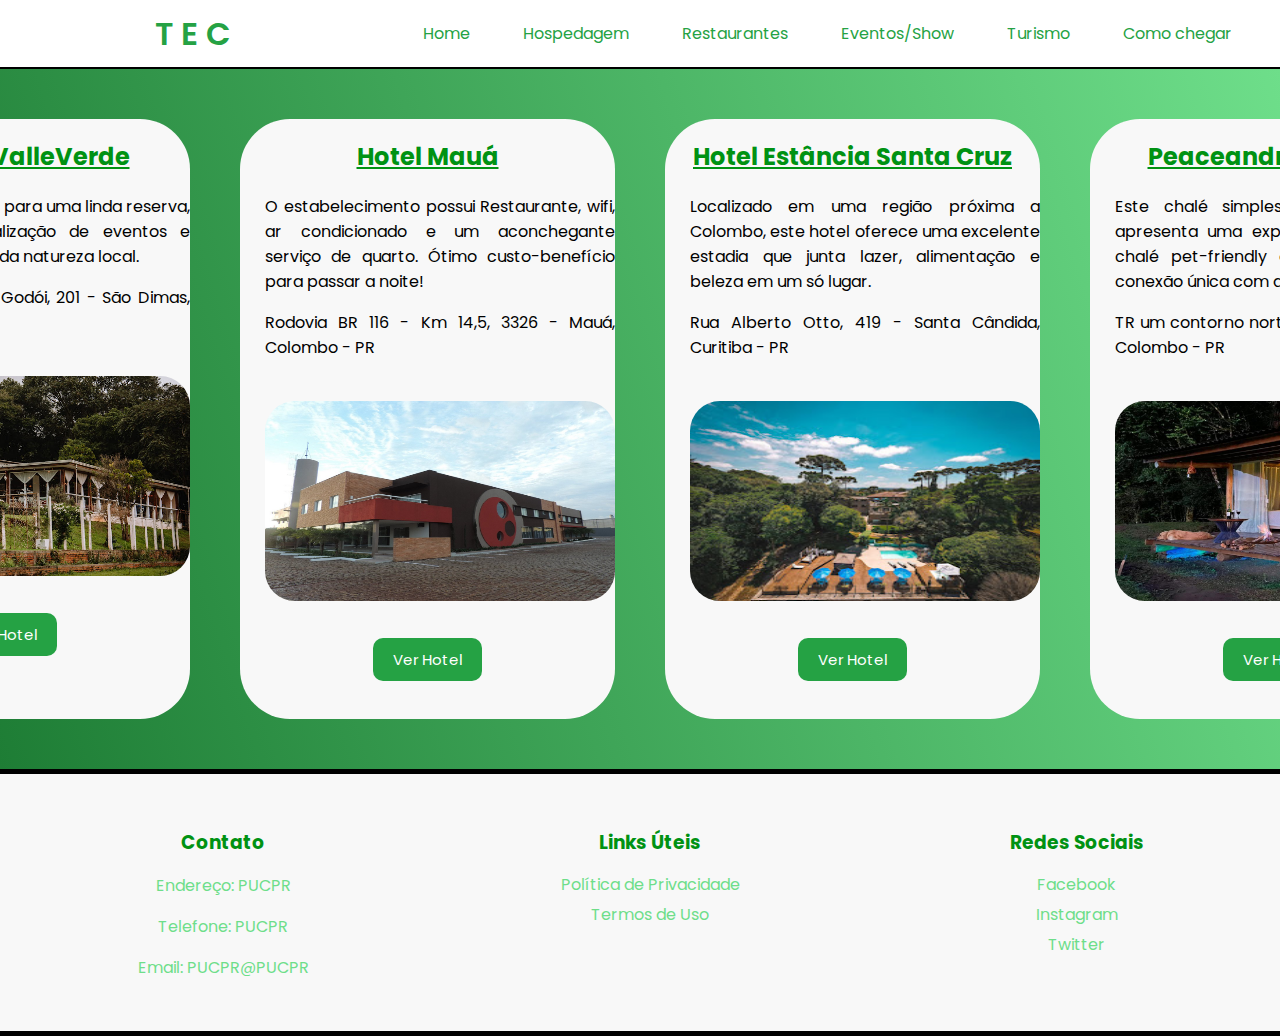
<file: hospedagem.html>
<!DOCTYPE html> <!--CRIADOR POR: JOÃO VITOR -->
<html>
<head>
    <script>
        function abrirLink1() { // Função para abrir link em outra aba
            window.open("https://www.google.com/search?client=opera-gx&hs=EYv&tbs=lf:1,lf_ui:1&tbm=lcl&sxsrf=APwXEdcDdj85jzRDCRamJgfSKERKe8K0aw:1686931677315&q=chácara+em+colombo+pr+para+alugar&rflfq=1&num=10&sa=X&ved=2ahUKEwix0Iublsj_AhXyR7gEHSczAFkQjGp6BAhEEAE&biw=1879&bih=962&dpr=1#rlfi=hd:;si:9304543865320847062,l,[base64],y,HbLiYBEbhjw;mv:[[-25.260584700000003,-49.1070977],[-25.394709799999998,-49.375112099999996]]");
        }

        function abrirLink2() {
            window.open("https://www.tripadvisor.com.br/Hotel_Review-g2234612-d10063324-Reviews-Hotel_Maua-Colombo_State_of_Parana.html");
        }

        function abrirLink3() {
            window.open("https://www.estanciasantacruz.com.br/?sa=X&ved=2ahUKEwigvIXblsj_AhUhN7kGHXB6BnUQyK4DegUIAxDUAw");
        }

        function abrirLink4() {
            window.open("https://www.booking.com/hotel/br/peaceandrestvillage-colombo.pt-br.html#map_closed");
        }
    </script>
        
    <title>Turismo em Colombo</title>
    <link rel="stylesheet" type="text/css" href="stylehospedagem.css">
    <link href="https://fonts.googleapis.com/css2?family=Poppins:wght@400;600&display=swap" rel="stylesheet">
</head>
<body>
    <header class="header-container">
        <h1>T E C</h1>
        <nav>
            <ul>
                <li><a href="index.html">Home</a></li>
                <li><a href="hospedagem.html">Hospedagem</a></li>
                <li><a href="restaurantes.html">Restaurantes</a></li>
                <li><a href="eventos-show.html">Eventos/Show</a></li>
                <li><a href="turismo.html">Turismo</a></li>
                <li><a href="como-chegar.html">Como chegar</a></li>
            </ul>
        </nav>
    </header>

    <main>

        <div class="cards-container"> <!-- Criação de Cards / Organização de todos os card do site -->
            <div class="card1">
                <h2 class="title-cards">Chácara ValleVerde</h2>
                <p class="text">Localizada de frente para uma linda reserva, é ótima para realização de eventos e aproveitar a beleza da natureza local.</p>
                <p class="text">R. Joaquim Félix de Godói, 201 - São Dimas, Colombo - PR</p>
                <img class="image" src="img/hotel1.jpg" />
                <div class="button">
                    <button type="button" class="btn" onclick="abrirLink1()">Ver Hotel</button>
                </div>
            </div>

            <div class="card1">
                <h2 class="title-cards">Hotel Mauá</h2>
                <p class="text">O estabelecimento possui Restaurante, wifi, ar condicionado e um aconchegante serviço de quarto. Ótimo custo-benefício para passar a noite!</p>
                <p class="text">Rodovia BR 116 - Km 14,5, 3326 - Mauá, Colombo - PR</p>
                <img class="image" src="img/hotel2.jpg" />
                <div class="button">
                    <button type="button" class="btn" onclick="abrirLink2()">Ver Hotel</button>
                </div>
            </div>

            <div class="card1">
                <h2 class="title-cards">Hotel Estância Santa Cruz</h2>
                <p class="text">Localizado em uma região próxima a Colombo, este hotel oferece uma excelente estadia que junta lazer, alimentação e beleza em um só lugar.</p>
                <p class="text">Rua Alberto Otto, 419 - Santa Cândida, Curitiba - PR</p>
                <img class="image" src="img/hotel3.jpg" />
                <div class="button">
                    <button type="button" class="btn" onclick="abrirLink3()">Ver Hotel</button>
                </div>
            </div>

            <div class="card1">
                <h2 class="title-cards">Peaceandrestvillage</h2>
                <p class="text">Este chalé simples, porém encantador, apresenta uma experiência única em um chalé pet-friendly que proporciona uma conexão única com a natureza.</p>
                <p class="text">TR um contorno norte, 6033 - Vila Formosa, Colombo - PR</p>
                <img class="image" src="img/hotel4.jpg" />
                <div class="button">
                    <button type="button" class="btn" onclick="abrirLink4()">Ver Hotel</button>
                </div>
                <script>
                    document.getElementById("btn").addEventListener("click", function() {
                        window.open("www.google.com");
                    });
                </script>
            </div>

        </div>
        <script>
            window.onscroll = function() {scrollFunction()}; // Função para o botão de voltar ao topo

            function scrollFunction() {
            if (document.body.scrollTop > 100 || document.documentElement.scrollTop > 100) {
                document.querySelector(".back-to-top").style.display = "block";
            } else {
                document.querySelector(".back-to-top").style.display = "none";
            }
            }
        </script>
    </main>

    <footer> <!-- Rodapé do Site -->
        <div class="footer-container">
          <div class="footer-section">
            <h3>Contato</h3>
            <p>Endereço: PUCPR</p>
            <p>Telefone: PUCPR</p>
            <p>Email: PUCPR@PUCPR</p>
          </div>
          <div class="footer-section">
            <h3>Links Úteis</h3>
            <a href="#">Política de Privacidade</a>
            <a href="#">Termos de Uso</a>
          </div>
          <div class="footer-section">
            <h3>Redes Sociais</h3>
            <a href="#">Facebook</a>
            <a href="#">Instagram</a>
            <a href="#">Twitter</a>
          </div>
        </div>
        <a href="#" class="back-to-top">Voltar ao topo</a>
      </footer>            
</body>
</html>
</file>
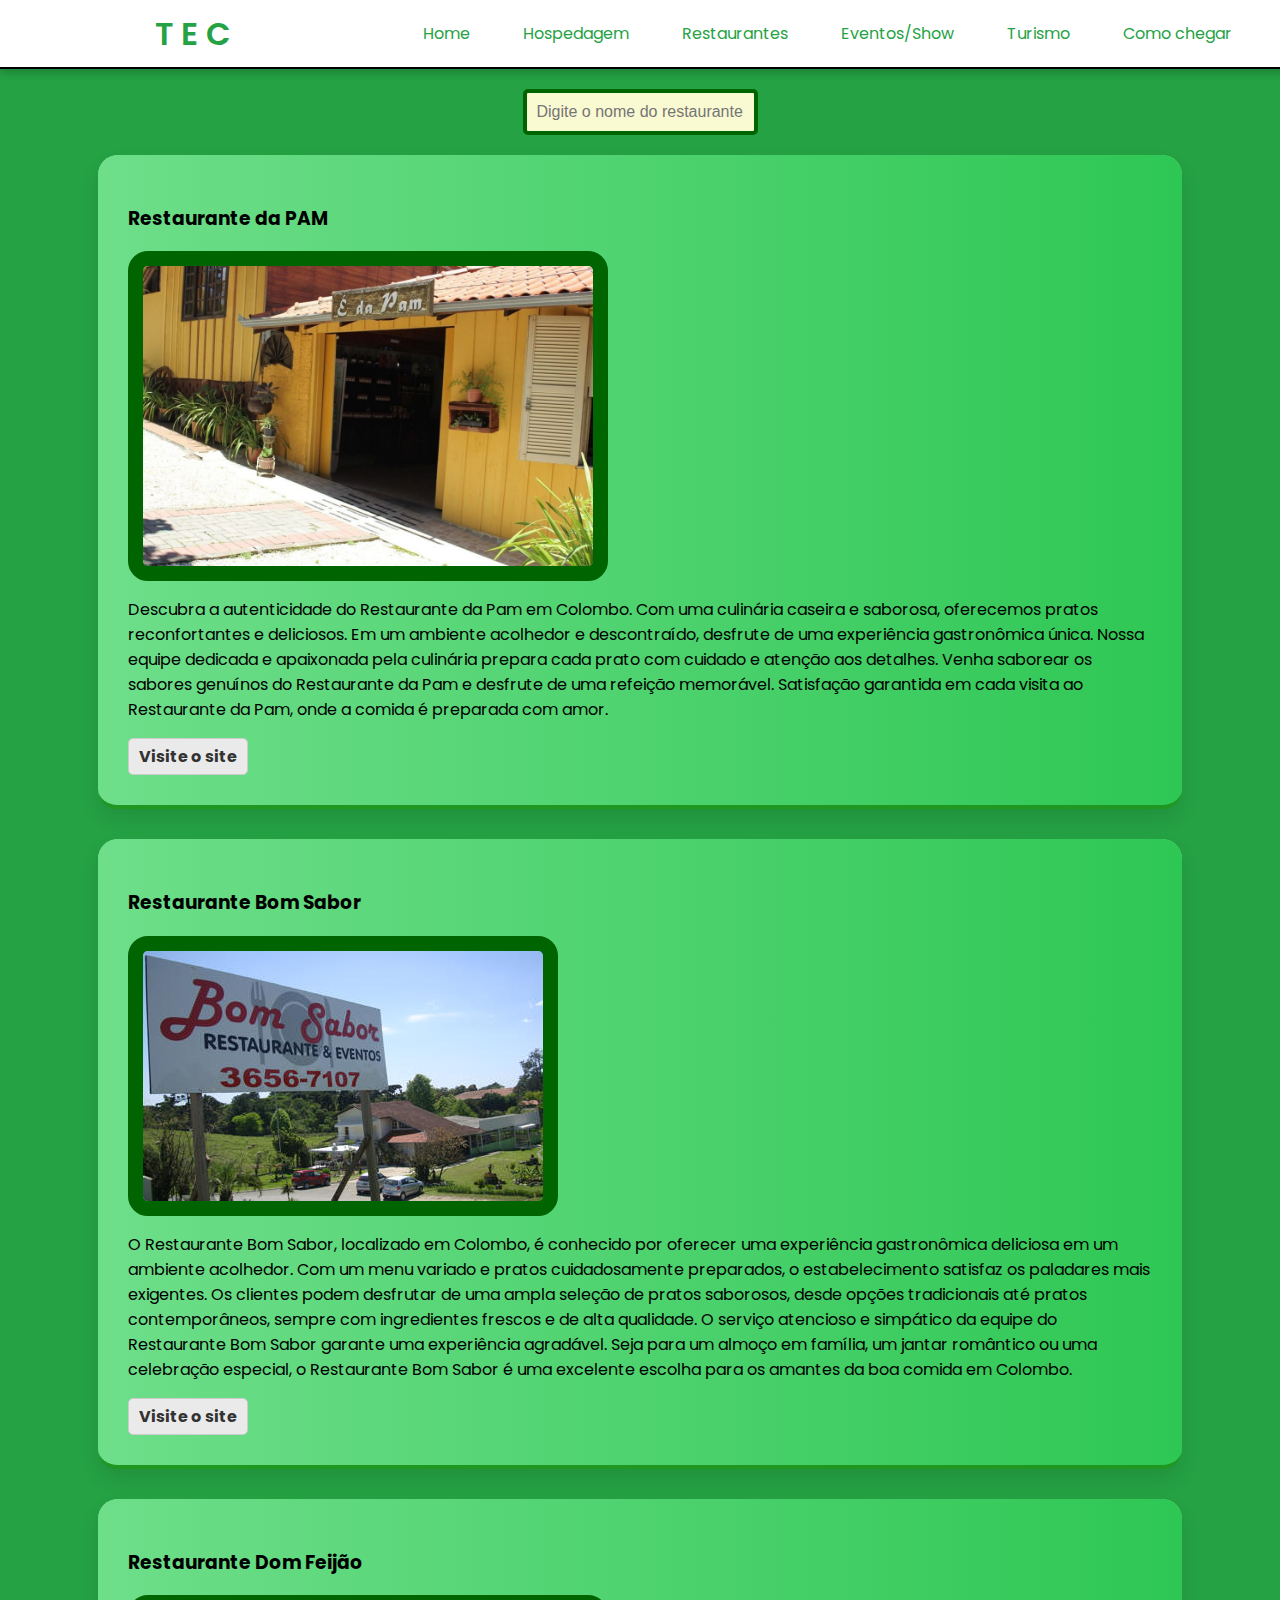
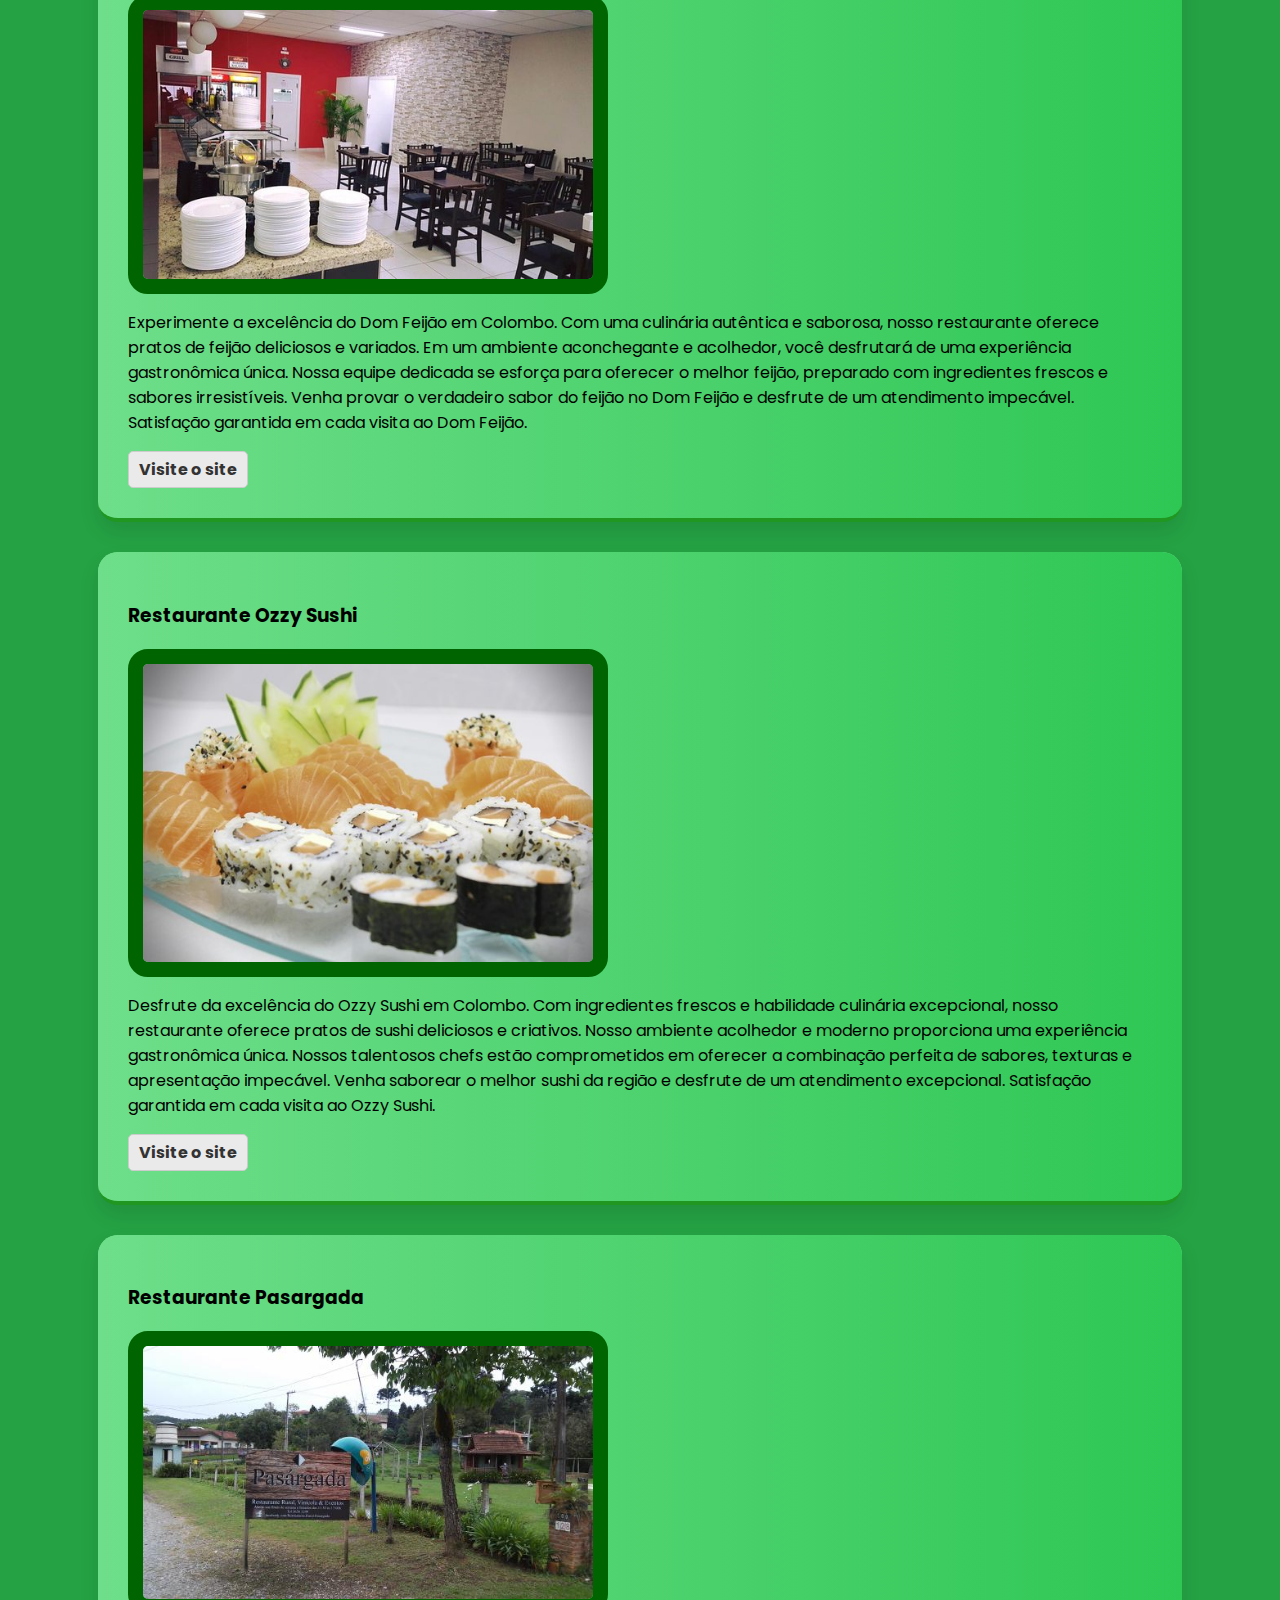
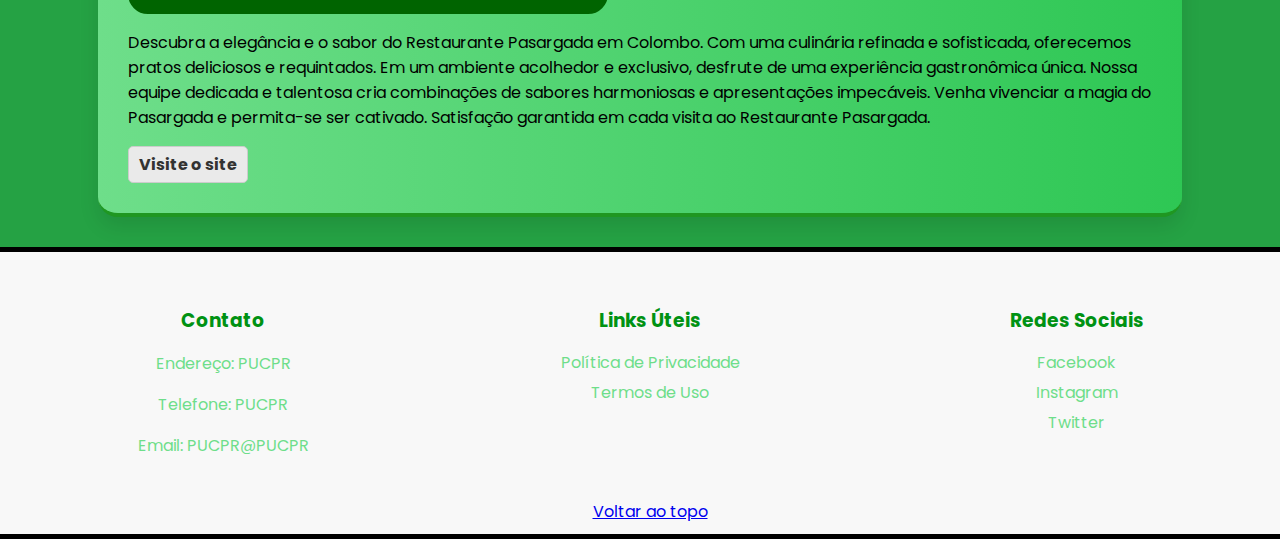
<file: restaurantes.html>
<!DOCTYPE html>
<html>
<head>
    <meta name="viewport" content="width=device-width, initial-scale=1">
    <meta name="description" content="Guia turístico da cidade de Colombo. Encontre informações sobre hospedagem, restaurantes, eventos e shows, pontos turísticos e como chegar."> <!-- Meta tag para SEO -->
    <title>Turismo em Colombo</title>
    <link rel="stylesheet" type="text/css" href="stylerestaurantes.css">
    <link href="https://fonts.googleapis.com/css2?family=Poppins:wght@400;600&display=swap" rel="stylesheet">
    <style>
        html {
            scroll-behavior: smooth;
        }
    </style>
</head>
<body>
    <header class="header-container">
        <h1>T E C</h1>
        <nav>
            <ul>
                <li><a href="index.html">Home</a></li>
                <li><a href="hospedagem.html">Hospedagem</a></li>
                <li><a href="restaurantes.html">Restaurantes</a></li>
                <li><a href="eventos-show.html">Eventos/Show</a></li>
                <li><a href="turismo.html">Turismo</a></li>
                <li><a href="como-chegar.html">Como chegar</a></li>
            </ul>
        </nav>
    </header>
    <div class="filtro-div">
      <input  class="filtro"  type="text" id="filterInput" onkeyup="filterSections()" placeholder="Digite o nome do restaurante...">
    </div>
    
    <section id="restaurante pam">
      
        
        <h3> Restaurante da PAM</h3>
        <img  class="restaurante" src="img/resstaurante-pam.jpg">
        <p class="text"> Descubra a autenticidade do Restaurante da Pam em Colombo. Com uma culinária caseira e saborosa, oferecemos pratos reconfortantes e deliciosos. Em um ambiente acolhedor e descontraído, desfrute de uma experiência gastronômica única. Nossa equipe dedicada e apaixonada pela culinária prepara cada prato com cuidado e atenção aos detalhes. Venha saborear os sabores genuínos do Restaurante da Pam e desfrute de uma refeição memorável. Satisfação garantida em cada visita ao Restaurante da Pam, onde a comida é preparada com amor.
        </p>
        <a class="external-link" href="https://www.edapam.com.br/" target="_blank">Visite o site</a>
        
        </section>



    <section  id="restaurante bom sabor">
      <h3> Restaurante Bom Sabor</h3>
        <img class="img" src="img/restaurante-bomsabor.jpg">
        <P class="text">O Restaurante Bom Sabor, localizado em Colombo, é conhecido por oferecer uma experiência gastronômica deliciosa em um ambiente acolhedor. Com um menu variado e pratos cuidadosamente preparados, o estabelecimento satisfaz os paladares mais exigentes. Os clientes podem desfrutar de uma ampla seleção de pratos saborosos, desde opções tradicionais até pratos contemporâneos, sempre com ingredientes frescos e de alta qualidade. O serviço atencioso e simpático da equipe do Restaurante Bom Sabor garante uma experiência agradável. Seja para um almoço em família, um jantar romântico ou uma celebração especial, o Restaurante Bom Sabor é uma excelente escolha para os amantes da boa comida em Colombo.</P>
        <a class="external-link" href="https://restaurantguru.com.br/Bom-sabor-restaurante-and-eventos-Colombo-State-of-Parana" target="_blank">Visite o site</a>
    </section>

    <section id="restaurante dom feijao">
      <h3> Restaurante Dom Feijão </h3>
      <img class="img" src="img/restaurante-domfeijao.jpg">
      <p class="text">Experimente a excelência do Dom Feijão em Colombo. Com uma culinária autêntica e saborosa, nosso restaurante oferece pratos de feijão deliciosos e variados. Em um ambiente aconchegante e acolhedor, você desfrutará de uma experiência gastronômica única. Nossa equipe dedicada se esforça para oferecer o melhor feijão, preparado com ingredientes frescos e sabores irresistíveis. Venha provar o verdadeiro sabor do feijão no Dom Feijão e desfrute de um atendimento impecável. Satisfação garantida em cada visita ao Dom Feijão. </p>
      <a class="external-link" href="https://www.domfeijao.com.br/" target="_blank">Visite o site</a>
    </section>

    <section id="restaurante ozzy sushi">
        <h3> Restaurante Ozzy Sushi</h3>
        <img class="img" src="img/restaurante-ozzysushi.jpg">
        <p class="text">Desfrute da excelência do Ozzy Sushi em Colombo. Com ingredientes frescos e habilidade culinária excepcional, nosso restaurante oferece pratos de sushi deliciosos e criativos. Nosso ambiente acolhedor e moderno proporciona uma experiência gastronômica única. Nossos talentosos chefs estão comprometidos em oferecer a combinação perfeita de sabores, texturas e apresentação impecável. Venha saborear o melhor sushi da região e desfrute de um atendimento excepcional. Satisfação garantida em cada visita ao Ozzy Sushi. </p>
        <a class="external-link" href="https://www.ozzysushibar.com.br/" target="_blank">Visite o site</a>
    </section>

    <section id="restaurante passargada">
      
        <h3> Restaurante Pasargada</h3>
        <img class="img" src="img/restaurante-passargada.jpg">
        <p class="text">Descubra a elegância e o sabor do Restaurante Pasargada em Colombo. Com uma culinária refinada e sofisticada, oferecemos pratos deliciosos e requintados. Em um ambiente acolhedor e exclusivo, desfrute de uma experiência gastronômica única. Nossa equipe dedicada e talentosa cria combinações de sabores harmoniosas e apresentações impecáveis. Venha vivenciar a magia do Pasargada e permita-se ser cativado. Satisfação garantida em cada visita ao Restaurante Pasargada.</p>
        <a class="external-link" href="https://www.tripadvisor.com.br/Restaurant_Review-g2234612-d5330154-Reviews-Pasargada_Restaurante_Rural-Colombo_State_of_Parana.html" target="_blank">Visite o site</a>
    </section>
    <script>
      function filterSections() {
      // Obtenha o valor do input
      var filterValue = document.getElementById('filterInput').value;
  
      // Obtenha todas as sections
      var sections = document.getElementsByTagName('section');
  
      // Loop por todas as sections
      for (var i = 0; i < sections.length; i++) {
          var section = sections[i];
  
          // Se o id da section começa com o valor do filtro
          if (section.id.startsWith(filterValue)) {
              section.style.display = "block";
          }
          // esconde
          else {
              section.style.display = "none";
          }
      }
  }
      </script>
      </body>
      
    
    <footer>
        <div class="footer-container">
          <div class="footer-section">
            <h3>Contato</h3>
            <p>Endereço: PUCPR</p>
            <p>Telefone: PUCPR</p>
            <p>Email: PUCPR@PUCPR</p>
          </div>
          <div class="footer-section">
            <h3>Links Úteis</h3>
            <a href="#">Política de Privacidade</a>
            <a href="#">Termos de Uso</a>
          </div>
          <div class="footer-section">
            <h3>Redes Sociais</h3>
            <a href="#">Facebook</a>
            <a href="#">Instagram</a>
            <a href="#">Twitter</a>
          </div>
        </div>
        <a href="#" class="back-to-top">Voltar ao topo</a>
      </footer>
</file>
<file: stylehospedagem.css>
@import url('https://fonts.googleapis.com/css2?family=Poppins:wght@400;600&display=swap');

/*-------------------------------------------------------------------------------------------------------*/
/* CSS Base do site criado por Leonardo */


html, body {
    margin: 0;
    padding: 0;
    box-sizing: border-box;
    font-family: 'Poppins', sans-serif;
    background-color: #25a244; 
}

.header-container {
    display: flex;
    justify-content: space-between;
    align-items: center;
    background-color: #ffffff; 
    width: 100%;
    padding: 5px;
    box-shadow: 0 4px 8px 0 rgba(0, 0, 0, 0.2); 
    border-bottom: 2px solid black;
}

header h1 {
    font-family: 'Poppins', sans-serif;
    font-weight: 600;
    color: #25a244; 
    margin: 0;
    flex-grow: 1;
    text-align: center;
}

nav {
    flex-grow: 1;
    font-family: 'Poppins';
}

nav ul {
    list-style-type: none;
    padding: 0;
    display: flex;
    justify-content: space-evenly;
}

nav ul li {
    margin-right: 10px;
}

nav ul li a {
    color: #25a244;  
    text-decoration: none;
}

.colombo-image {
    position: relative;
    background-size: cover;
    width: 100%;
    height: 100vh;  
    margin: 0px;
    margin-bottom: -75px;
    overflow: hidden;  
}

.colombo-image img {
    width: 100%;
    height: 89vh;  
    object-fit: cover;  
}


.colombo-text {
    position: absolute;
    top: 45%;
    left: 44%;
    transform: translate(-100%, -50%);
    color: #ffffff;
    font-size: 3em;
    font-family: 'Poppins';
    align-items: center;
    text-shadow: 2px 2px 3px black; 
}

.colombo-subtext {
    position: absolute;
    top: 55%;
    left: 50%;
    transform: translate(-75%, -50%);
    color: #ffffff;
    font-size: 1.5em;
    font-family: 'Poppins', sans-serif;
    align-items: center;
    text-shadow: 2px 2px 3px black;
}

.colombo-temperature {
    position: absolute;
    top: 70%;
    left: 10%;
    transform: translate(-75%, -50%);
    color: #ffffff;
    font-size: 1.5em;
    font-family: 'Poppins', sans-serif;
    align-items: center;
    text-shadow: 2px 2px 3px black;
}

main {
    margin: 0;  
    background-color: #25a244;
    color: #6ede8a; 
    background: linear-gradient(72deg, #1e7d35, #6ede8a);
}

main h2 {
    font-family: 'Poppins', sans-serif;
    text-align: center;
    color: #ffffff;
}

section {
    margin-bottom: 30px;
    border-radius: 20px;
    max-width: 80%; 
    margin-left: auto;
    margin-right: auto;
    margin-bottom: 30px;
    padding: 30px;
    background: linear-gradient(to right, #6ede8a, #2ec754);
    background-color: #6ede8a;
    color: #25a244; 
    box-shadow: 0 10px 20px rgba(0, 0, 0, 0.1);
    border-bottom: 4px solid #1f9721;
}

section h2 {
    font-size: 1.5em;
    font-weight: 600;
    color: #155724; 
    margin-bottom: 15px;
}

.subbio-links {
    color: #000000;
    text-decoration: bold 2000px;
    font-size: 1.1em;
    line-height: 1.6;
    text-align: center;
}

footer {
    background-color: #f8f8f8;  
    color: #6ede8a;  
    text-align: center;
    padding: 10px;
    bottom: 0;
    width: 100%;
    border-top: 5px solid black;
    border-bottom: 5px solid black;
}

.footer-container {
    display: flex;
    justify-content: space-between;
    flex-wrap: wrap;
}

.footer-section {
    flex: 1 1 200px; 
    margin: 10px;
    padding: 15px;
}

.footer-section h3 {
    margin-bottom: 15px;
    color: #009213;
}

.footer-section a {
    color: #6ede8a;
    text-decoration: none;
    display: block;
    margin-bottom: 5px;
}

.footer-section a:hover {
    text-decoration: underline;
}

.back-to-top {
    position: fixed;
    bottom: 20px;
    right: 20px;
    padding: 10px;
    background-color: #25a244;
    color: #ffffff;
    text-decoration: none;
    border-radius: 5px;
    display: none; /* inicialmente oculto */
}

/*-------------------------------------------------------------------------------------------------------*/
/* A partir daqui é código do João */

.cards-container {
    display: flex;
    justify-content: center;
    align-items: center;
  }

 .card1 {
    width: 400px;
    height: 600px;
    background-color: #f8f8f8;
    border-radius: 50px;
    margin-bottom: 50px;
    align-items: center;
    margin-left: 25px;
    margin-right: 25px;
    margin-top: 50px;
 }

  .text {
    width: 350px;
    text-align: justify;
    margin-left: 25px;
    color: #000000;
  }

 .image {
    width: 350px;
    height: 200px;
    margin-left: 25px;
    margin-top: 25px;
    border-radius: 30px;
 }

  .title-cards {
    text-decoration: underline;
    color: #009213;
  }

 .button {
    display: flex;
    justify-content: center;
    margin-top: 30px;
 }

  .btn {
    padding: 10px 20px;
    font-family: Poppins;
    font-size: 15px;
    border-radius: 10px;
    border: none;
    transition: 1s;
    background-color:#25a244;
    color: #ffffff;
    cursor: pointer;
  }

  .btn:hover {
    transition: 1s;
    background-color: #17792f;
    color: #ffffff;
  }
</file>
<file: stylerestaurantes.css>
@import url('https://fonts.googleapis.com/css2?family=Poppins:wght@400;600&display=swap');

html, body {
    margin: 0;
    padding: 0;
    box-sizing: border-box;
    font-family: 'Poppins', sans-serif;
    background-color: #25a244;  /* Verde claro */
}

.header-container {
    display: flex;
    justify-content: space-between;
    align-items: center;
    background-color: #ffffff;  /* Branco */
    width: 100%;
    padding: 5px;
    box-shadow: 0 4px 8px 0 rgba(0, 0, 0, 0.2); /* Sombra nos cantos */
    border-bottom: 2px solid black;
}

header h1 {
    font-family: 'Poppins', sans-serif;
    font-weight: 600;
    color: #25a244;  /* Verde escuro */
    margin: 0;
    flex-grow: 1;
    text-align: center;
}

nav {
    flex-grow: 1;
    font-family: 'Poppins';
}

nav ul {
    list-style-type: none;
    padding: 0;
    display: flex;
    justify-content: space-evenly;
}

nav ul li {
    margin-right: 10px;
}

nav ul li a {
    color: #25a244;  /* Verde escuro */
    text-decoration: none;
}

main {
    margin: 0;  /* Remove a margem do main */
    background-color: #25a244;  /* Verde escuro */
    color: #6ede8a;  /* Verde claro */
}

main h2 {
    font-family: 'Poppins', sans-serif;
    text-align: center;
    color: #ffffff;  /* Branco */
}

footer {
    background-color: #f8f8f8;  /* Verde escuro */
    color: #6ede8a;  /* Verde claro */
    text-align: center;
    padding: 10px;
    bottom: 0;
    width: 100%;
    border-top: 5px solid black;
    border-bottom: 5px solid black;
}

.footer-container {
    display: flex;
    justify-content: space-between;
    flex-wrap: wrap;
}

.footer-section {
    flex: 1 1 200px;  /* O último valor é a largura mínima. Ajuste conforme necessário. */
    margin: 10px;
    padding: 15px;
}

.footer-section h3 {
    margin-bottom: 15px;
    color: #009213;
}

.footer-section a {
    color: #6ede8a;
    text-decoration: none;
    display: block;
    margin-bottom: 5px;
}

.footer-section a:hover {
    text-decoration: underline;
}
img {
    display: flex;
    max-width: 450px;
    max-height: 450px;
    border: darkgreen solid;
    border-radius: 20px;
    border-width: 15px;
}
    



section {
    margin-bottom: 30px;
    border-radius: 20px;
    max-width: 80%; 
    margin-left: auto;
    margin-right: auto;
    margin-bottom: 30px;
    padding: 30px;
    background: linear-gradient(to right, #6ede8a, #2ec754);
    background-color: #6ede8a;  /* Verde claro */
    color: black;  /* Verde escuro */
    box-shadow: 0 10px 20px rgba(0, 0, 0, 0.1); /* Sombra nas seções */
    border-bottom: 4px solid #1f9721; /* Linha divisória */
}
.texto{
    margin-left: 40%;
    align-items: center;
}
.filtro {
    padding: 10px;
    font-size: 16px;
    border: 4px solid darkgreen;
    border-radius: 5px;
    background-color: lightgoldenrodyellow;
    color: #333;
    outline: none;
    display: flex;
    justify-content: center;
    align-items: center;
    position: center;
    margin-top: 10px;
    margin-bottom: 10px;
}
.external-link {
    display: inline-block;
    padding: 5px 10px;
    background-color: #eaeaea;
    border: 1px solid #ccc;
    text-decoration: none;
    color: #333;
    font-weight: bold;
    border-radius: 5px;
}
.button:hover {
    background-color: #45a049;
  }
 .image-section {
    display: flex;
    align-items: center;
    gap: 20px;
  }

.filtro-div{
    outline: none;
    display: flex;
    justify-content: center;
    align-items: center;
    position: center;
    margin-top: 10px;
    margin-bottom: 10px;
}
</file>
